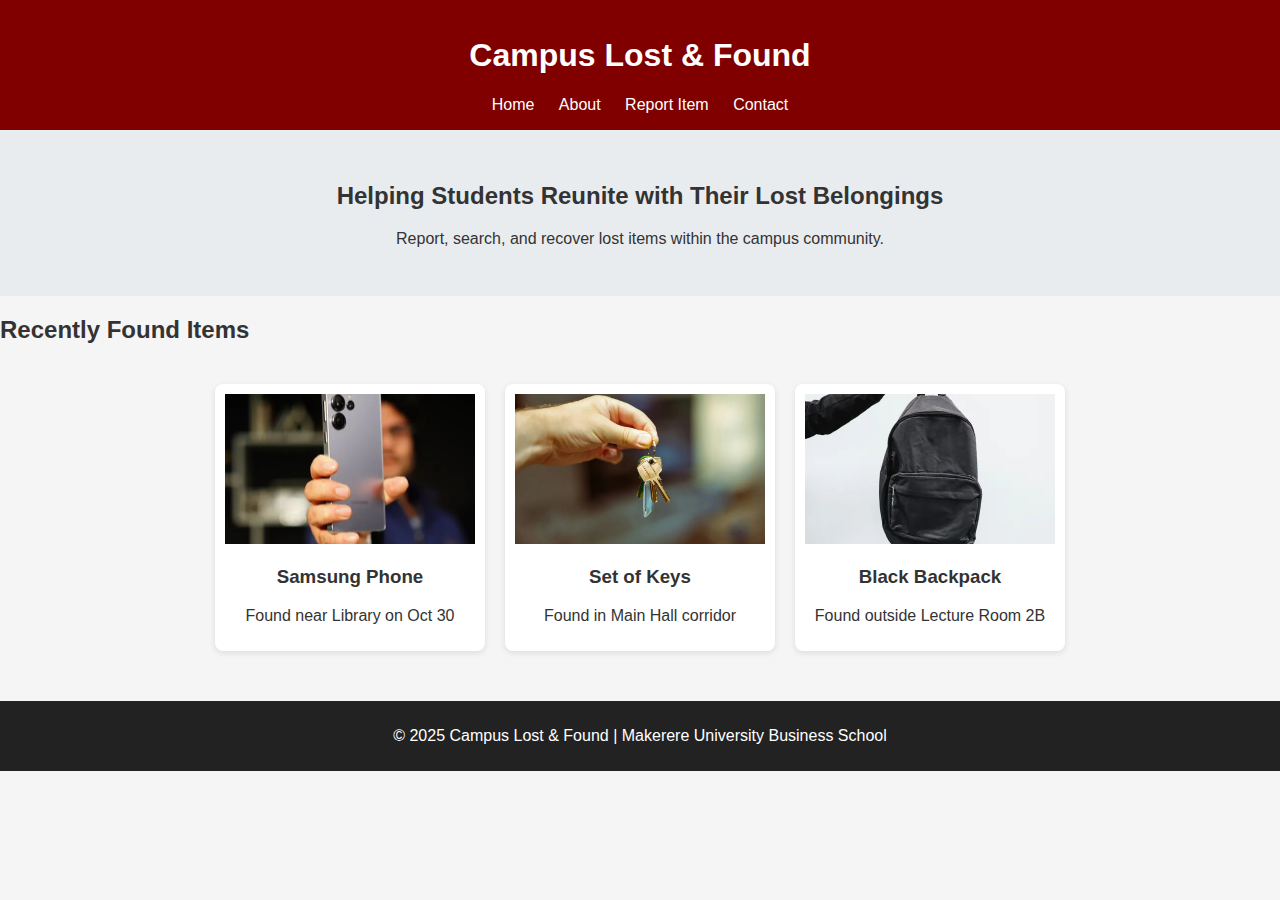
<file: Kisakye emmanuel individual project/index.html>
<!DOCTYPE html>
<html lang="en">
<head>
  <meta charset="UTF-8">
  <meta name="viewport" content="width=device-width, initial-scale=1.0">
  <title>Campus Lost & Found</title>
  <link rel="stylesheet" href="style.css">
</head>
<body>
  <header>
    <h1>Campus Lost & Found</h1>
    <nav>
      <a href="index.html">Home</a>
      <a href="about.html">About</a>
      <a href="report.html">Report Item</a>
      <a href="contact.html">Contact</a>
    </nav>
  </header>

  <section class="hero">
    <h2>Helping Students Reunite with Their Lost Belongings</h2>
    <p>Report, search, and recover lost items within the campus community.</p>
  </section>

  <section class="items">
    <h2>Recently Found Items</h2>
    <div class="gallery">
      <article>
        <img src="images/ima.jpg" alt="Lost Phone">
        <h3>Samsung Phone</h3>
        <p>Found near Library on Oct 30</p>
      </article>
      <article>
        <img src="images/key.jpg" alt="Keys">
        <h3>Set of Keys</h3>
        <p>Found in Main Hall corridor</p>
      </article>
      <article>
        <img src="images/bag.jpg" alt="Backpack">
        <h3>Black Backpack</h3>
        <p>Found outside Lecture Room 2B</p>
      </article>
    </div>
  </section>

  <footer>
    <p>&copy; 2025 Campus Lost & Found | Makerere University Business School</p>
  </footer>
</body>
</html>
</file>
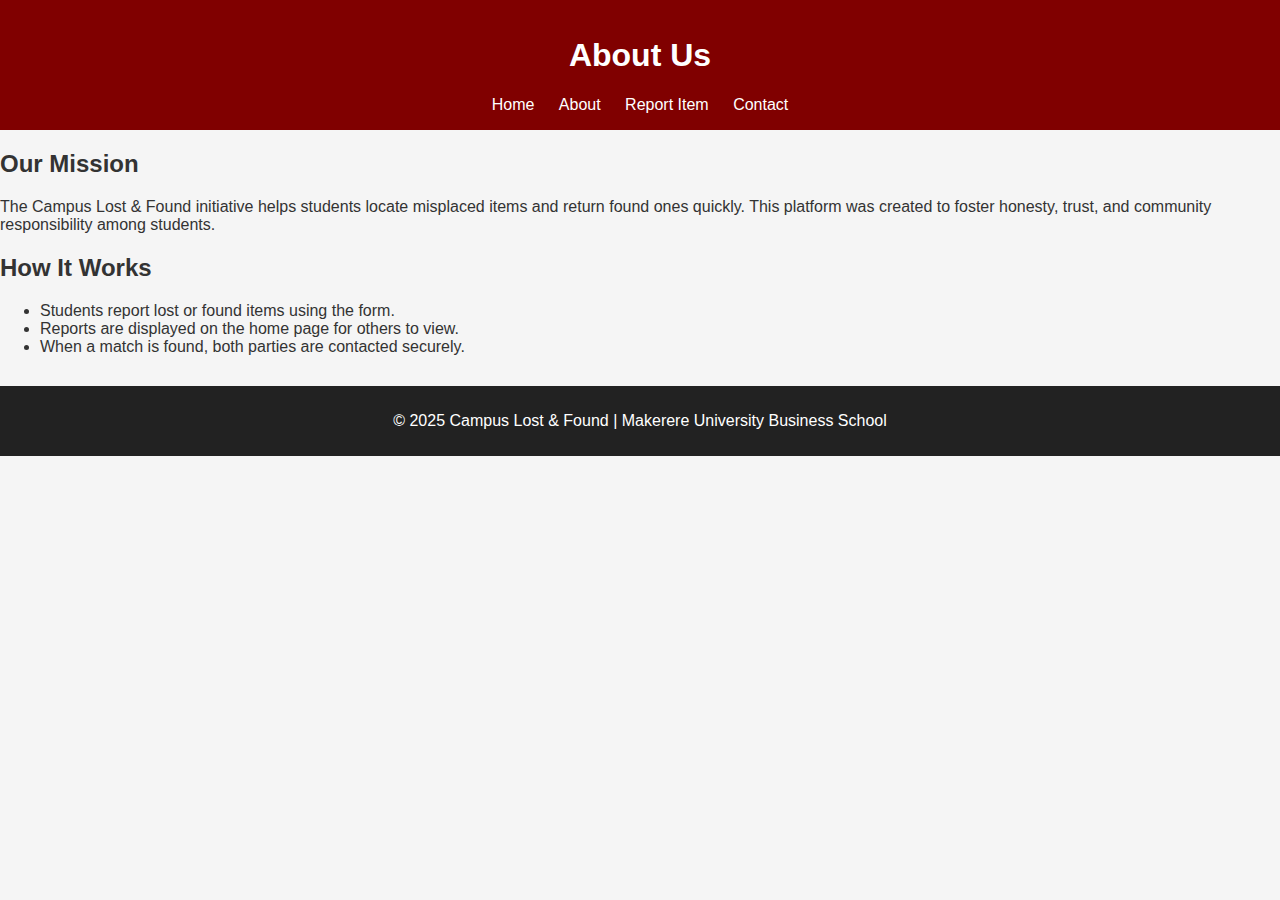
<file: Kisakye emmanuel individual project/about.html>
<!DOCTYPE html>
<html lang="en">
<head>
  <meta charset="UTF-8">
  <meta name="viewport" content="width=device-width, initial-scale=1.0">
  <title>About - Lost & Found</title>
   <link rel="stylesheet" href="style.css">
</head>
<body>
  <header>
    <h1>About Us</h1>
    <nav>
      <a href="index.html">Home</a>
      <a href="about.html">About</a>
      <a href="report.html">Report Item</a>
      <a href="contact.html">Contact</a>
    </nav>
  </header>

  <section>
    <h2>Our Mission</h2>
    <p>The Campus Lost & Found initiative helps students locate misplaced items and return found ones quickly. This platform was created to foster honesty, trust, and community responsibility among students.</p>
  </section>

  <section>
    <h2>How It Works</h2>
    <ul>
      <li>Students report lost or found items using the form.</li>
      <li>Reports are displayed on the home page for others to view.</li>
      <li>When a match is found, both parties are contacted securely.</li>
    </ul>
  </section>

  <footer>
    <p>&copy; 2025 Campus Lost & Found | Makerere University Business School</p>
  </footer>
</body>
</html>
</file>
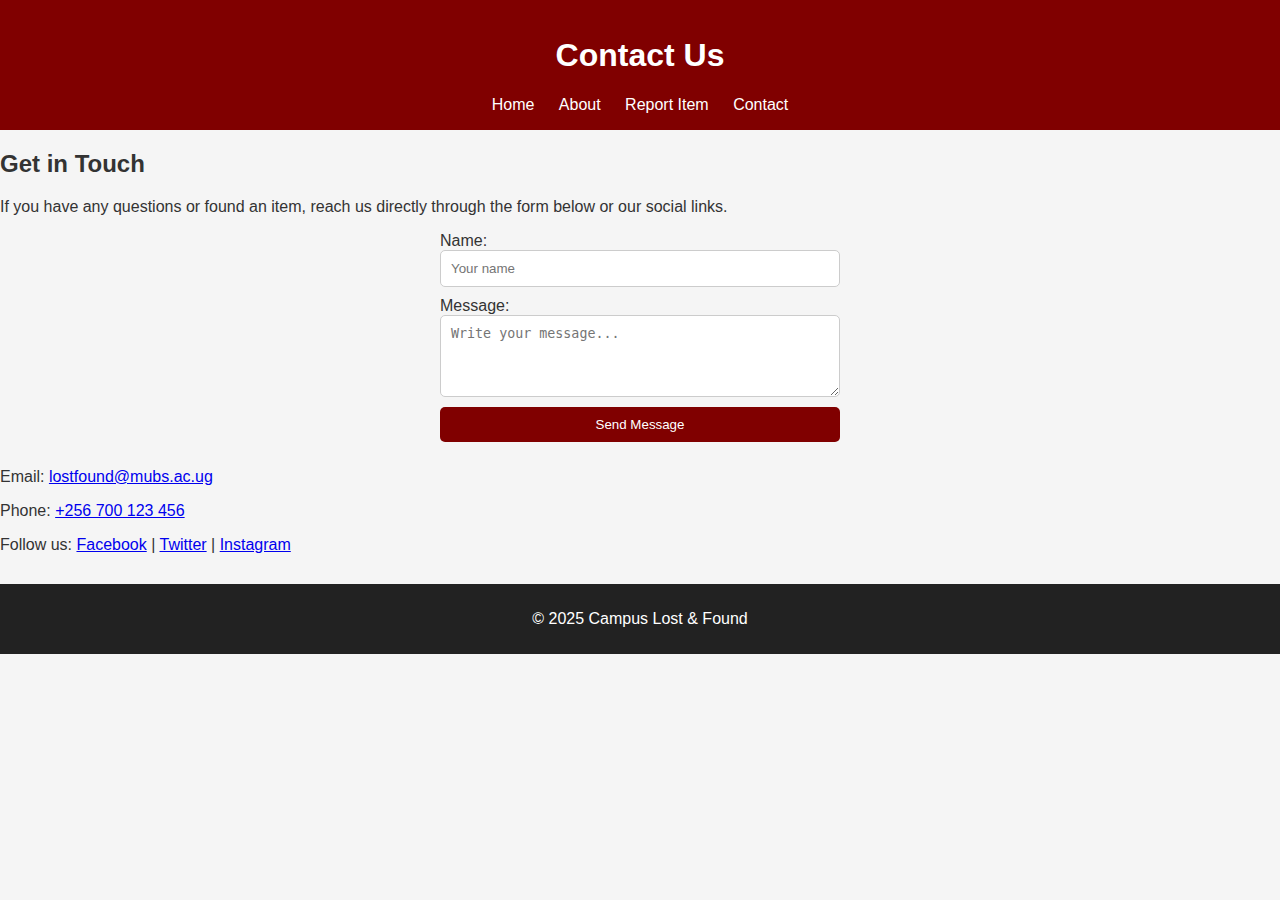
<file: Kisakye emmanuel individual project/contact.html>
<!DOCTYPE html>
<html lang="en">
<head>
  <meta charset="UTF-8">
  <meta name="viewport" content="width=device-width, initial-scale=1.0">
  <title>Contact Us - Lost & Found</title>
   <link rel="stylesheet" href="style.css">
</head>
<body>
  <header>
    <h1>Contact Us</h1>
    <nav>
      <a href="index.html">Home</a>
      <a href="about.html">About</a>
      <a href="report.html">Report Item</a>
      <a href="contact.html">Contact</a>
    </nav>
  </header>

  <section>
    <h2>Get in Touch</h2>
    <p>If you have any questions or found an item, reach us directly through the form below or our social links.</p>
    <form>
      <label>Name:</label>
      <input type="text" placeholder="Your name">

      <label>Message:</label>
      <textarea rows="4" placeholder="Write your message..."></textarea>

      <button type="submit">Send Message</button>
    </form>

    <div class="contact-links">
      <p>Email: <a href="mailto:lostfound@mubs.ac.ug">lostfound@mubs.ac.ug</a></p>
      <p>Phone: <a href="tel:+256700123456">+256 700 123 456</a></p>
      <p>Follow us:
        <a href="#">Facebook</a> |
        <a href="#">Twitter</a> |
        <a href="#">Instagram</a>
      </p>
    </div>
  </section>

  <footer>
    <p>&copy; 2025 Campus Lost & Found</p>
  </footer>
</body>
</html>
</file>
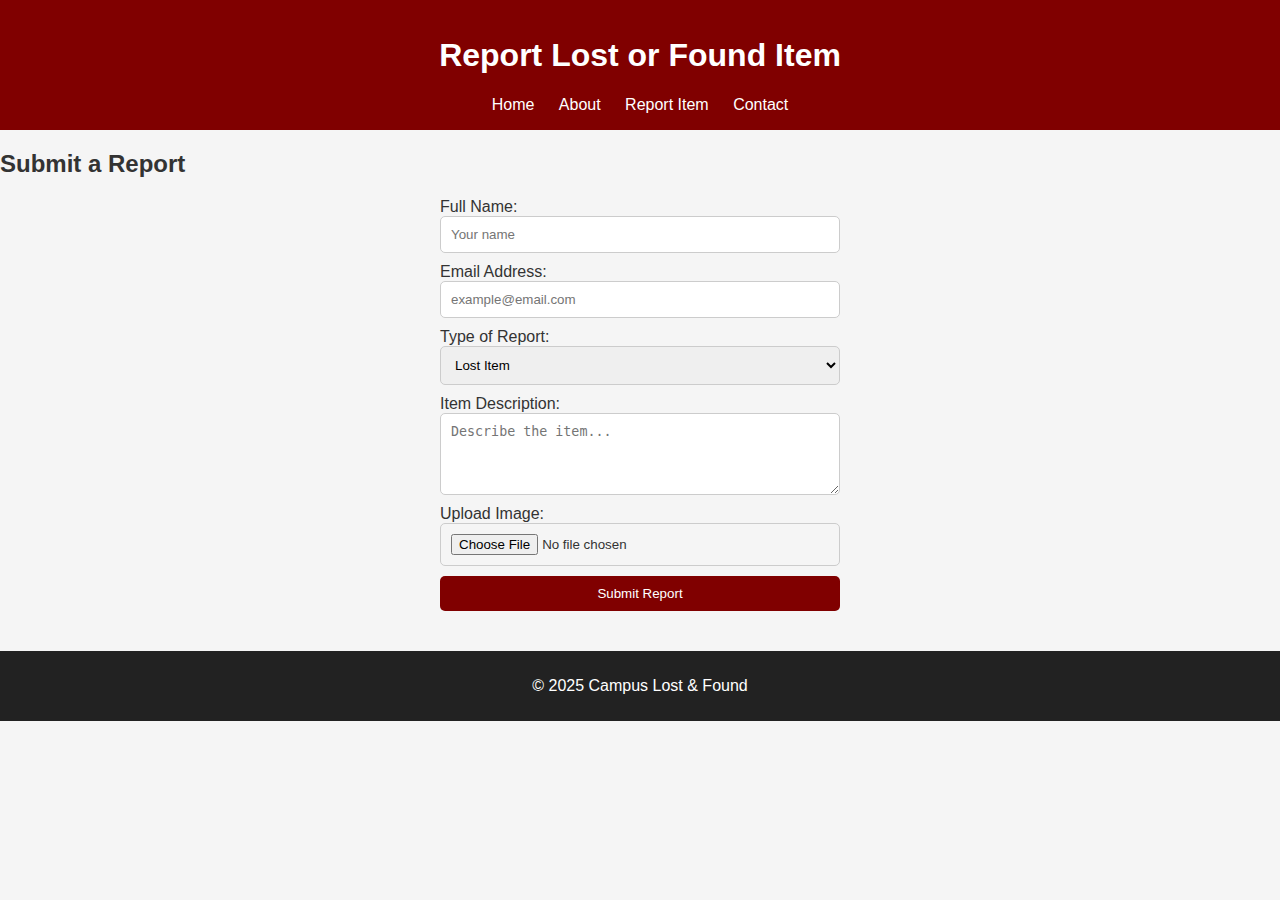
<file: Kisakye emmanuel individual project/report.html>
<!DOCTYPE html>
<html lang="en">
<head>
  <meta charset="UTF-8">
  <meta name="viewport" content="width=device-width, initial-scale=1.0">
  <title>Report Lost or Found Item</title>
   <link rel="stylesheet" href="style.css">
</head>
<body>
  <header>
    <h1>Report Lost or Found Item</h1>
    <nav>
      <a href="index.html">Home</a>
      <a href="about.html">About</a>
      <a href="report.html">Report Item</a>
      <a href="contact.html">Contact</a>
    </nav>
  </header>

  <section class="form-section">
    <h2>Submit a Report</h2>
    <form>
      <label>Full Name:</label>
      <input type="text" placeholder="Your name" required>

      <label>Email Address:</label>
      <input type="email" placeholder="example@email.com" required>

      <label>Type of Report:</label>
      <select>
        <option>Lost Item</option>
        <option>Found Item</option>
      </select>

      <label>Item Description:</label>
      <textarea rows="4" placeholder="Describe the item..."></textarea>

      <label>Upload Image:</label>
      <input type="file" accept="image/*">

      <button type="submit">Submit Report</button>
    </form>
  </section>

  <footer>
    <p>&copy; 2025 Campus Lost & Found</p>
  </footer>
</body>
</html>
</file>
<file: Kisakye emmanuel individual project/style.css>
body {
  font-family: Arial, sans-serif;
  margin: 0;
  background-color: #f5f5f5;
  color: #333;
}

header {
  background-color: #800000;
  color: #fff;
  text-align: center;
  padding: 1em;
}

nav a {
  color: #fff;
  margin: 0 10px;
  text-decoration: none;
}

nav a:hover {
  text-decoration: underline;
}

.hero {
  text-align: center;
  background: #e9ecef;
  padding: 2em;
}

.items .gallery {
  display: flex;
  justify-content: center;
  flex-wrap: wrap;
  gap: 20px;
  padding: 20px;
}

.items article {
  background: white;
  padding: 10px;
  border-radius: 8px;
  width: 250px;
  text-align: center;
  box-shadow: 0 2px 6px rgba(0,0,0,0.1);
}

.items img {
  width: 100%;
  height: 150px;
  object-fit: cover;
}

form {
  display: flex;
  flex-direction: column;
  width: 80%;
  max-width: 400px;
  margin: 0 auto;
}

input, textarea, select, button {
  margin-bottom: 10px;
  padding: 10px;
  border-radius: 5px;
  border: 1px solid #ccc;
}

button {
  background-color: #800000;
  color: white;
  border: none;
  cursor: pointer;
}

button:hover {
  background-color: #a00000;
}

footer {
  background-color: #222;
  color: white;
  text-align: center;
  padding: 10px;
  margin-top: 30px;
}
</file>
